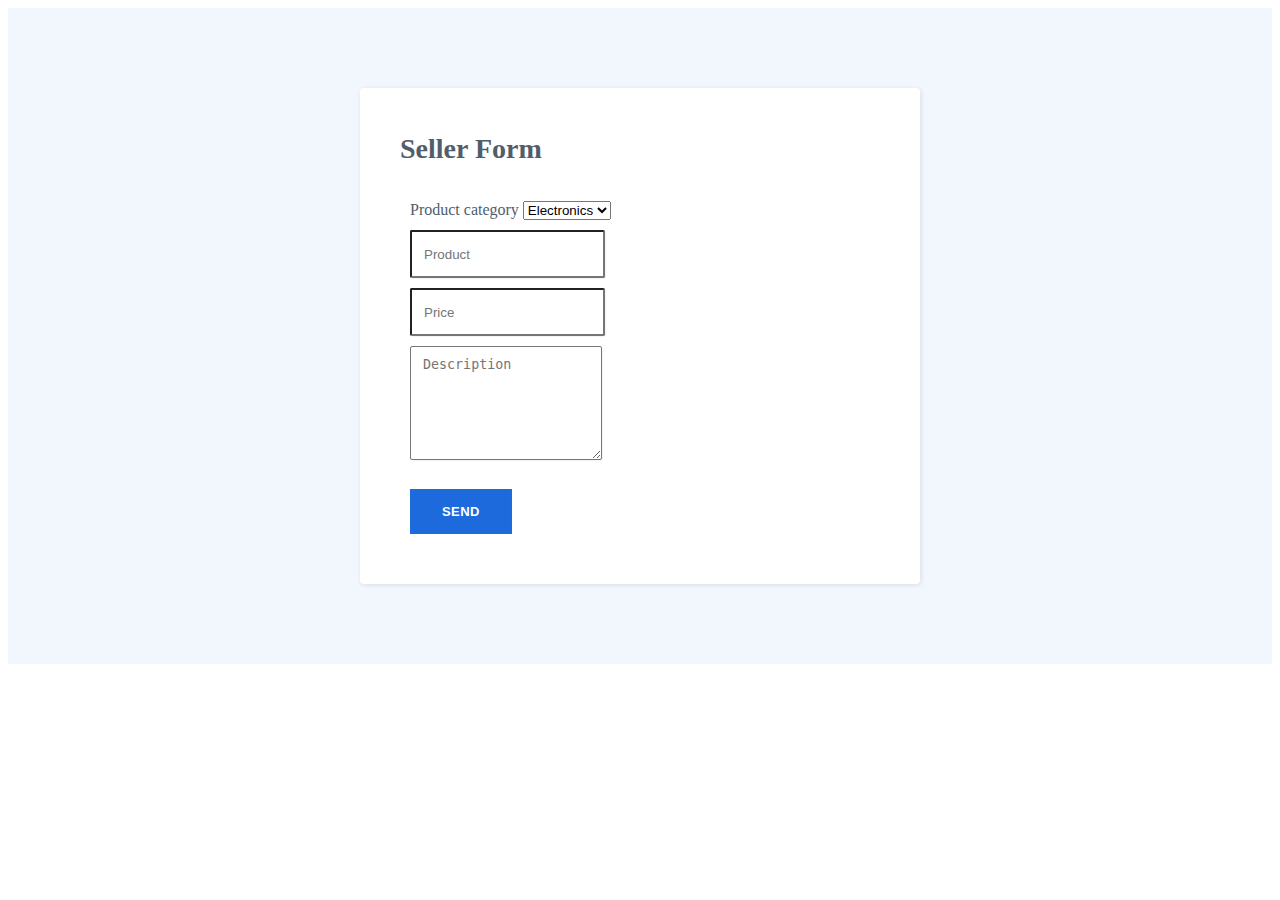
<file: form.html>
<!DOCTYPE html>
<html lang="en">
  <head>
    <meta charset="utf-8" />
    <meta
      name="viewport"
      content="width=device-width, initial-scale=1.0, shrink-to-fit=no"
    />
    <title>Sell</title>
    <link rel="stylesheet" href="./public/Contact-Form-Clean.css" />
  </head>

  <body>
    <section class="contact-clean">
      <form action="/submitform" method="post">
        <h2 class="text-center">Seller Form</h2>
        <div class="mb-3">
          <label for="prodCategory">Product category</label>
          <select id="prodCategory" name="prodCategory">
            <option value="electronics">Electronics</option>
            <option value="utilities">Utilities</option>
            <option value="appliances">Appliances</option>
          </select>
        </div>
        <div class="mb-3">
          <input
            class="form-control"
            type="text"
            name="product"
            placeholder="Product"
          />
        </div>
        <div class="mb-3">
          <input
            class="form-control"
            type="number"
            name="price"
            placeholder="Price"
          />
        </div>
        <div class="mb-3">
          <textarea
            class="form-control"
            name="description"
            placeholder="Description"
            rows="14"
          ></textarea>
        </div>
        <div class="mb-3">
          <button class="btn btn-primary" type="submit">send</button>
        </div>
      </form>
    </section>
  </body>
</html>
</file>
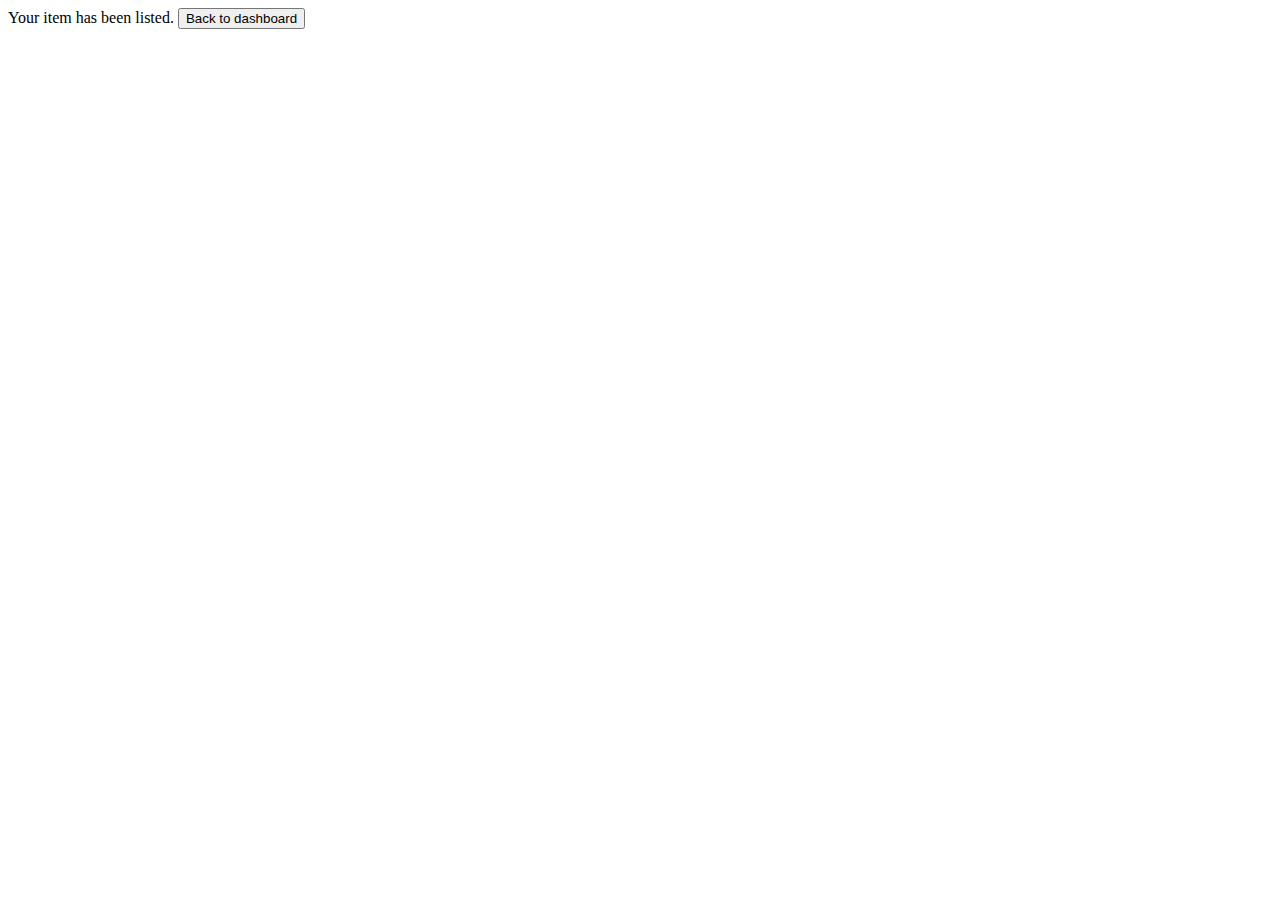
<file: submitform.html>
<!DOCTYPE html>
<html lang="en">
  <head>
    <meta charset="UTF-8" />
    <meta http-equiv="X-UA-Compatible" content="IE=edge" />
    <meta name="viewport" content="width=device-width, initial-scale=1.0" />
    <title>Success</title>
  </head>
  <body>
    Your item has been listed.
    <button onclick="window.location='/dashboard';">Back to dashboard</button>
  </body>
</html>
</file>
<file: public/Contact-Form-Clean.css>
.contact-clean {
  background: #f1f7fc;
  padding: 80px 0;
}

.contact-clean form {
  max-width: 480px;
  width: 90%;
  margin: 0 auto;
  background-color: #ffffff;
  padding: 40px;
  border-radius: 4px;
  color: #505e6c;
  box-shadow: 1px 1px 5px rgba(0, 0, 0, 0.1);
}

.contact-clean h2 {
  margin-top: 5px;
  font-weight: bold;
  font-size: 28px;
  margin-bottom: 36px;
  color: inherit;
}

.contact-clean form .form-control {
  background: #fff;
  border-radius: 2px;
  box-shadow: 1px 1px 1px rgba(0, 0, 0, 0.05);
  outline: none;
  color: inherit;
  padding-left: 12px;
  height: 42px;
}

.contact-clean form .form-control:focus {
  border: 1px solid #b2b2b2;
}

.contact-clean form textarea.form-control {
  min-height: 100px;
  max-height: 260px;
  padding-top: 10px;
  resize: vertical;
}

.contact-clean form .btn {
  padding: 16px 32px;
  border: none;
  background: none;
  box-shadow: none;
  text-shadow: none;
  opacity: 0.9;
  text-transform: uppercase;
  font-weight: bold;
  font-size: 13px;
  letter-spacing: 0.4px;
  line-height: 1;
  outline: none !important;
}

.contact-clean form .btn:hover {
  opacity: 1;
}

.contact-clean form .btn:active {
  transform: translateY(1px);
}

.contact-clean form .btn-primary {
  background-color: #055ada !important;
  margin-top: 15px;
  color: #fff;
}

div {
  margin: 10px;
}
</file>
